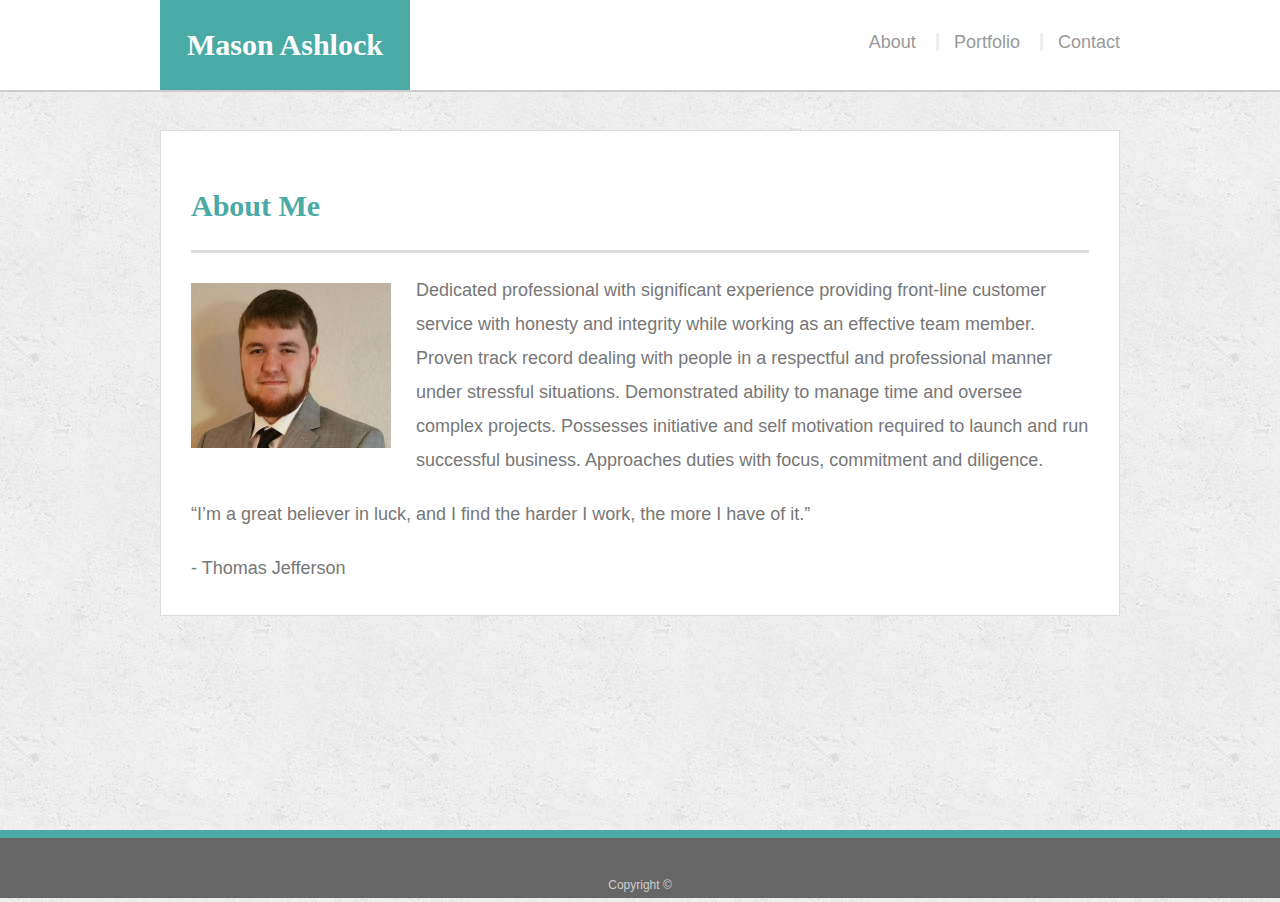
<file: index.html>
<!doctype html>
<html lang="en-us">

<head>
  <meta charset="UTF-8" name="viewport" content="width=device-width, initial-scale=1">
  <title>About | Mason Ashlock</title>
  <link rel="stylesheet" type="text/css" href="assets/css/style.css">
</head>

<body>

  <header id="masthead">
    <div class="container">
      <a href="index.html" id="logo">Mason Ashlock</a>
      <nav>
        <a href="index.html">About</a>
        <a href="portfolio.html">Portfolio</a>
        <a href="contact.html">Contact</a>
      </nav>
    </div>
  </header>

  <div id="main-container" class="container">
    <section class="main-section">
      <h1>About Me</h1>

      <img src="assets/images/headshot.png" class="auth-image" alt="Mason Ashlock">

      <p>Dedicated professional with significant experience providing front-line customer service with honesty and integrity while working as an effective team member. Proven track record dealing with people in a respectful and professional manner under stressful situations. Demonstrated ability to manage time and oversee complex projects. Possesses initiative and self motivation required to launch and run successful business. Approaches duties with focus, commitment and diligence.</p>

      <p>“I’m a great believer in luck, and I find the harder I work, the more I have of it.”
        </p>
        <p>- Thomas Jefferson</p>

    </section>

  </div>

  <footer>
    <div class="container">
      Copyright &copy;
    </div>
  </footer>
</body>

</html>
</file>
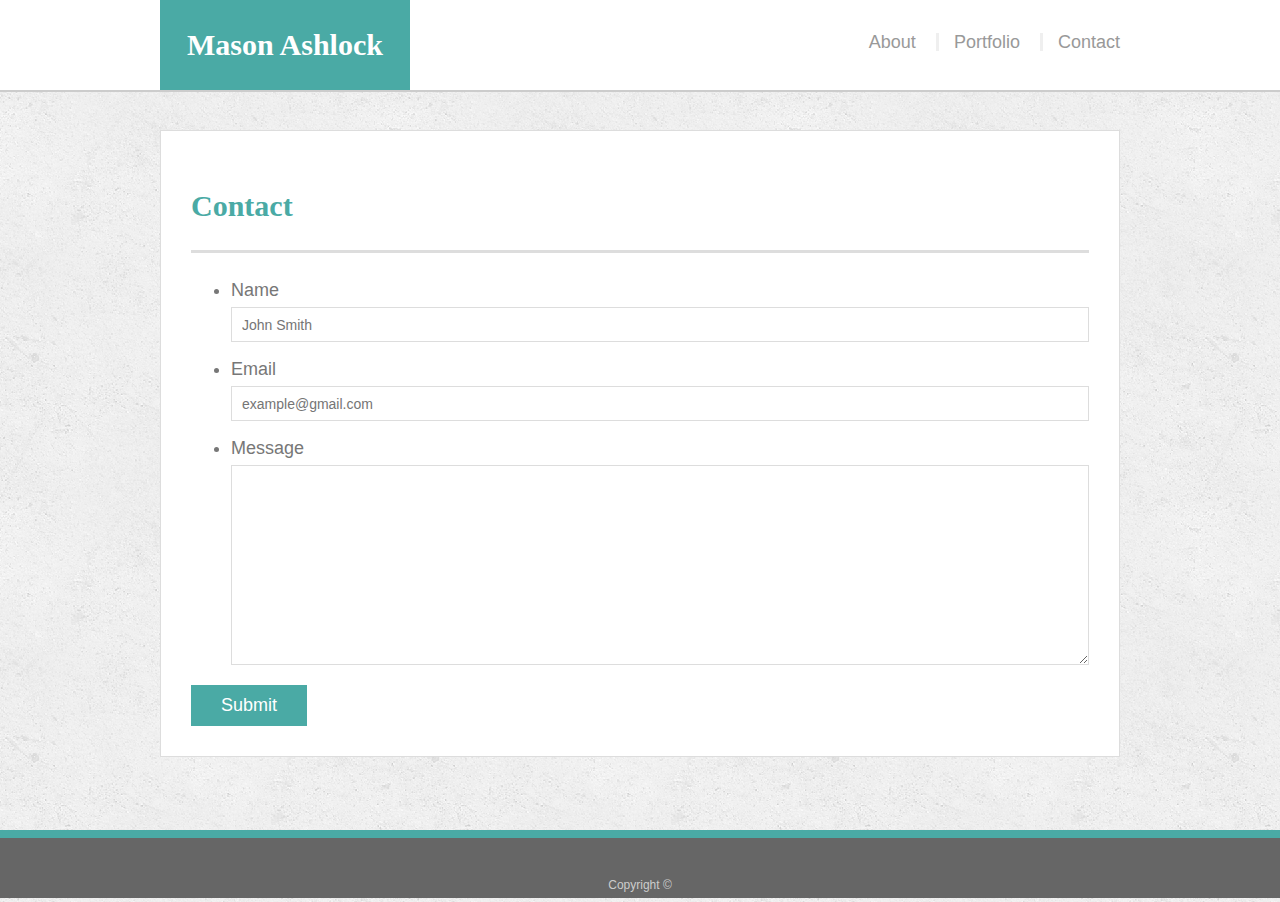
<file: contact.html>
<!doctype html>
<html lang="en-us">

<head>
  <meta charset="UTF-8" meta name="viewport" content="width=device-width, initial-scale=1">
  <title>Contact | Mason Ashlock</title>
  <link rel="stylesheet" type="text/css" href="assets/css/style.css">
</head>

<body>

  <header id="masthead">
    <div class="container">
      <a href="index.html" id="logo">Mason Ashlock</a>
      <nav>
        <a href="index.html">About</a>
        <a href="portfolio.html">Portfolio</a>
        <a href="contact.html">Contact</a>
      </nav>
    </div>
  </header>

  <div id="main-container" class="container">
    <section class="main-section">
      <h1>Contact</h1>

      <form id="contact-form">
        <ul>
          <li>
            <label for="name">Name</label>
            <input type="text" id="name" name="name" placeholder="John Smith" required="required">
          </li>
          <li>
            <label for="email">Email</label>
            <input type="email" id="email" name="email" placeholder="example@gmail.com" required="required">
          </li>
          <li>
            <label for="message">Message</label>
            <textarea id="message" name="message" required="required"></textarea>
          </li>
        </ul>
        <input type="submit">
      </form>

    </section>

  </div>

  <footer>
    <div class="container">
      Copyright &copy;
    </div>
  </footer>
</body>

</html>
</file>
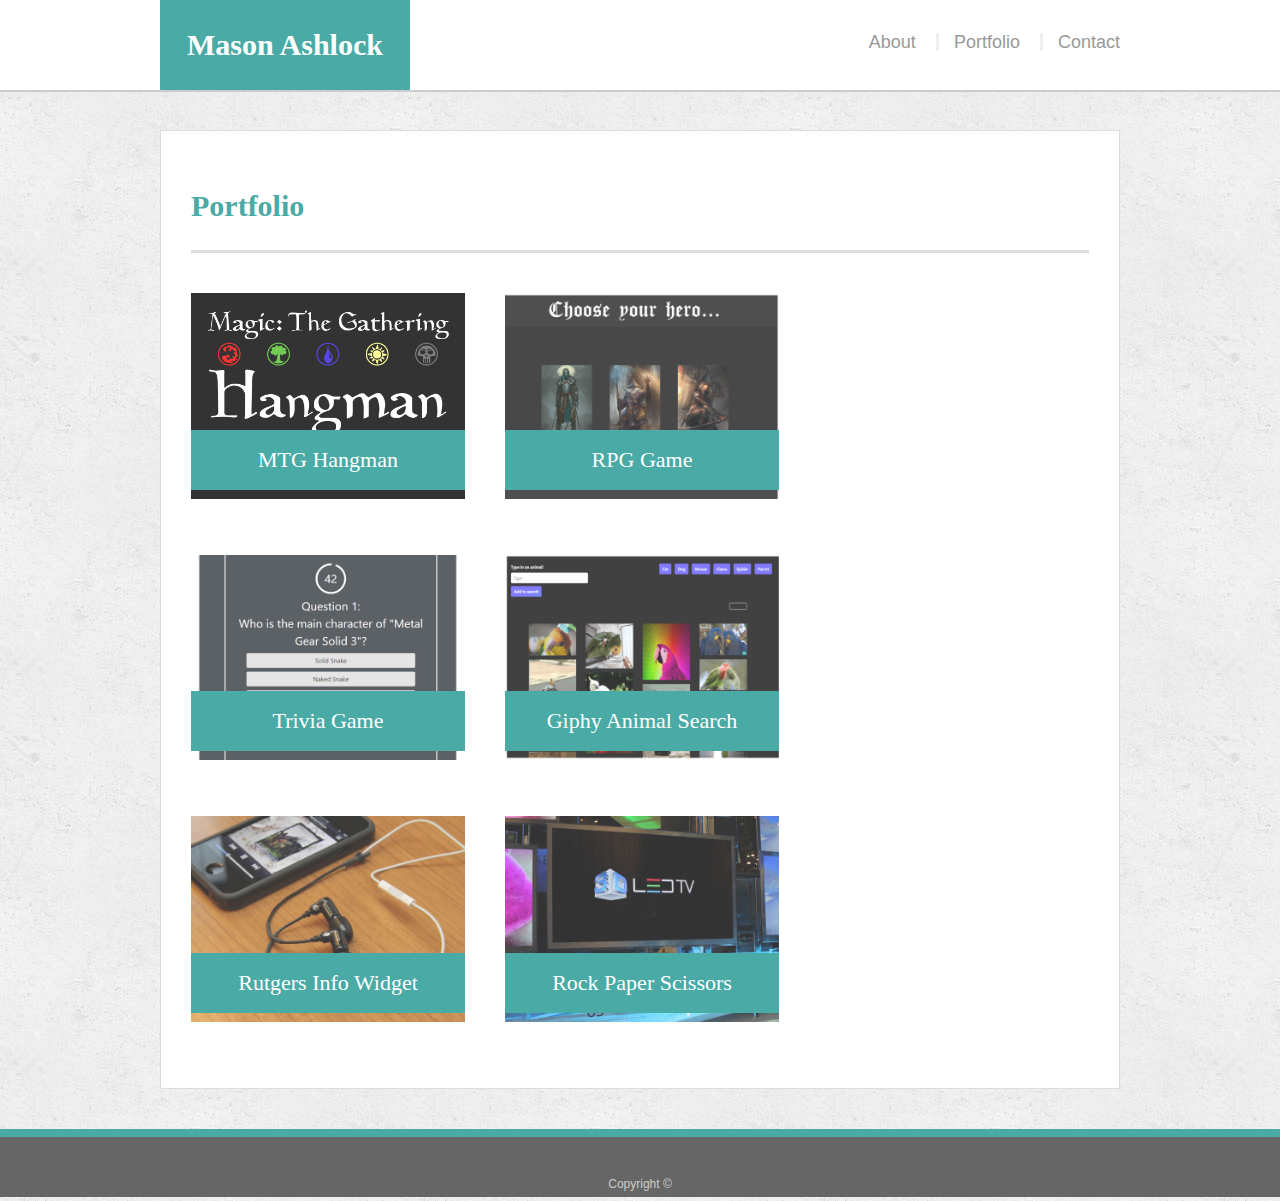
<file: portfolio.html>
<!doctype html>
<html lang="en-us">

<head>
  <meta charset="UTF-8" meta name="viewport" content="width=device-width, initial-scale=1">
  <title>Portfolio | Mason Ashlock</title>
  <link rel="stylesheet" type="text/css" href="assets/css/style.css">
</head>

<body>

  <header id="masthead">
    <div class="container">
      <a href="index.html" id="logo">Mason Ashlock</a>
      <nav>
        <a href="index.html">About</a>
        <a href="portfolio.html">Portfolio</a>
        <a href="contact.html">Contact</a>
      </nav>
    </div>
  </header>

  <div id="main-container" class="container">
    <section class="main-section">
      <h1>Portfolio</h1>

      <div class="work">
        <a href="https://Hobatron.github.io/MTG_Hangman">
          <img src="assets/images/logo640x480.png" alt="Word Guess">
          <h3>MTG Hangman</h3>
        </a>

      </div>

      <div class="work">
        <a href="https://hobatron.github.io/Unit_4_RPG/">
          <img src="assets/images/unit4RPG_640x480.png" alt="RPG Game">
          <h3>RPG Game</h3>
        </a>
      </div>

      <div class="work">
        <a href="https://hobatron.github.io/TriviaGame/">
          <img src="assets/images/640x480Trivia.png" alt="Trivia Game">
          <h3>Trivia Game</h3>
        </a>
      </div>
      <div class="work">
        <a href="https://hobatron.github.io/Giphy-Animal-Search/">
          <img src="assets/images/unit6Giphy_Animal_Search 640x480.png" alt="Giphy Animal Search">
          <h3>Giphy Animal Search</h3>
        </a>
      </div>

      <div class="work">
        <img src="assets/images/technics-q-c-640-480-7.jpg" alt="Rutgers Info Widget">

        <h3>Rutgers Info Widget</h3>
      </div>

      <div class="work">
        <img src="assets/images/technics-q-c-640-480-9.jpg" alt="Rock Paper Scissors">

        <h3>Rock Paper Scissors</h3>
      </div>

    </section>

  </div>

  <footer>
    <div class="container">
      Copyright &copy;
    </div>
  </footer>
</body>

</html>
</file>
<file: assets/css/style.css>
body {
    margin: 0px;
    font-family: Arial, "Helvetica Neue", Helvetica, sans-serif;
    font-size: 18px;
    line-height: 34px;
    color: #777777;
    background: url("../images/concrete_seamless.png");
  }
  
  * {
    box-sizing: border-box;
  }
  
  /* general */
  
  .container {
    width: 100%;
    max-width: 960px;
    margin: 0 auto;
    clear: both;
  }
  
  h1,
  h2,
  h3,
  p {
    margin-bottom: 20px;
  }
  
  p:last-child {
    margin-bottom: 0;
  }
  
  h1,
  h2,
  h3 {
    font-family: Georgia, Times, "Times New Roman", serif;
    font-weight: 700;
    color: #4aaaa5;
  }
  
  h1 {
    padding-bottom: 20px;
    font-size: 30px;
    line-height: 49px;
    border-bottom: 3px solid #dddddd;
  }
  
  h2,
  h3 {
    font-size: 22px;
  }
  
  /* header */
  
  #masthead {
    position: fixed;
    z-index: 99;
    width: 100%;
    margin: 0 0 30px;
    overflow: auto;
    color: #ffffff;
    background: #ffffff;
    border-bottom: 2px solid #cccccc;
  }
  
  #logo {
    float: left;
    width: 250px;
    height: 90px;
    font-family: Georgia, Times, "Times New Roman", serif;
    font-size: 30px;
    font-weight: 700;
    line-height: 90px;
    color: #ffffff;
    text-align: center;
    text-decoration: none;
    background: #4aaaa5;
  }
  
  nav {
    float: right;
    margin-top: 25px;
  }
  
  nav a {
    display: inline-block;
    padding-left: 15px;
    margin-left: 15px;
    line-height: 18px;
    color: #999;
    text-decoration: none;
    border-left: 3px solid #efefef;
  }
  
  nav a:first-child {
    border-left: 0 none;
  }
  
  /* footer */
  
  footer {
    padding: 30px 0;
    clear: both;
    font-size: 12px;
    color: #ffffff;
    color: #cccccc;
    text-align: center;
    background: #666666;
    border-top: 8px solid #4aaaa5;
    height: 50px;
  }
  
  h3, h2 {
    padding-bottom: 20px;
    margin-bottom: 15px;
    line-height: 22px;
    border-bottom: 2px solid #eeeeee;
  }
  
  /* main */
  
  #main-container {
    padding-top: 130px;
    min-height: calc(100vh - 70px);
  }
  
  .main-section {
    float: left;
    width: 100%;
    width: 960px;
    padding: 30px;
    margin: 0 0 40px;
    background: #ffffff;
    border: 1px solid #dddddd;
  }
  
  /* portfolio page */
  
  .work {
    position: relative;
    float: left;
    width: 274px;
    margin: 20px 0 25px;
    overflow: auto;
  }
  
  .work:nth-child(even) {
    margin-right: 40px;
  }
  
  .work img {
    width: 100%;
    border: 0 none;
    opacity: 0.8;
  }
  
  .work h3 {
    position: absolute;
    bottom: 20px;
    width: 100%;
    padding: 15px;
    margin-bottom: 0;
    font-weight: 300;
    line-height: 30px;
    color: #ffffff;
    text-align: center;
    background: #4aaaa5;
    border-bottom: 0;
  }
  
  .auth-image {
    float: left;
    width: 200px;
    height: auto;
    margin-top: 10px;
    margin-right: 25px;
  }
  
  /* contact page */
  
  #contact-form ul {
    margin-bottom: 20px;
  }
  
  #contact-form li {
    margin-bottom: 10px;
  }
  
  label,
  input[type=text],
  input[type=email],
  textarea {
    display: block;
    width: 100%;
  }
  
  input[type=text],
  input[type=email],
  textarea {
    height: 35px;
    padding: 0 10px;
    font-size: 14px;
    border: 1px solid #dddddd;
  }
  
  textarea {
    height: 200px;
  }
  
  input[type=submit] {
    padding: 10px 30px;
    font-size: 18px;
    color: #ffffff;
    cursor: pointer;
    background: #4aaaa5;
    border: 0 none;
  }
  
  
  /* screen size 768px */
  @media screen and (max-width: 768px) {
  
  }
  
  /* screen size 980px */
  @media screen and (max-width: 980px) {
    body {
      font-size: 16px;
    }
    .main-section {
      width: 70%;
      margin: 0 0 0 4%;
      padding-top: 0;
    }
  
    ul {
      list-style-type: none;
    }
  
    #logo {
      margin-left: 4%;
    }
  
    nav {
      margin-right: 6%;
    }
  
    ul {
      padding-inline-start: 0px;
    }
  }
  
  /* screen size 640px */
  @media screen and (max-width: 640px) {
    .main-section {
      width: 93%;
      margin: 3% 0 0 3.5%;
      padding: 0 4% 4% 4%;
    }
  
    #logo {
      width: 100%;
      margin: 0;
    }
  
    nav {
      text-align: center;
      width: 100%;
      margin: 0 0 0 0;
    }

    nav a:first-child {
      margin: 0;
      padding: 0;
    }
  
    .work {
      width: 100%;
    }
  
    .auth-image {
      width: 100%;
      margin-bottom: 4%;
    }
  }
</file>
